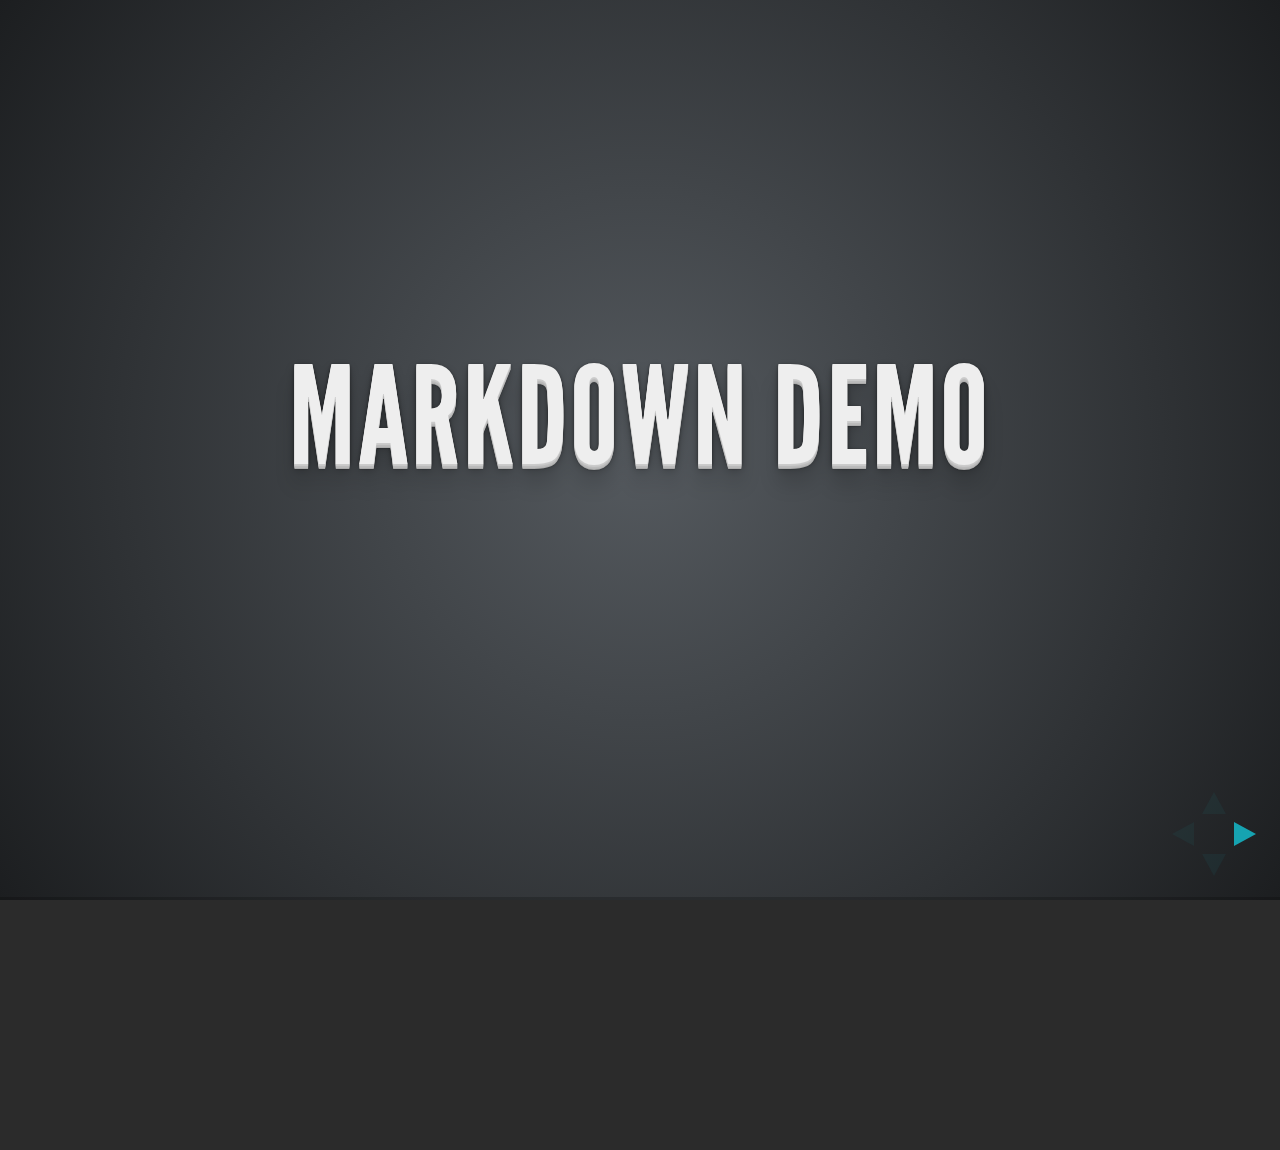
<file: lib/reveal.js/plugin/markdown/example.html>
<!doctype html>
<html lang="en">

	<head>
		<meta charset="utf-8">

		<title>reveal.js - Markdown Demo</title>

		<link rel="stylesheet" href="../../css/reveal.css">
		<link rel="stylesheet" href="../../css/theme/default.css" id="theme">
	</head>

	<body>

		<div class="reveal">

			<div class="slides">

                <!-- Use external markdown resource, separate slides by three newlines; vertical slides by two newlines -->
                <section data-markdown="example.md" data-separator="^\n\n\n" data-vertical="^\n\n"></section>

                <!-- Slides are separated by three dashes (quick 'n dirty regular expression) -->
                <section data-markdown data-separator="---">
                    <script type="text/template">
                        ## Demo 1
                        Slide 1
                        ---
                        ## Demo 1
                        Slide 2
                        ---
                        ## Demo 1
                        Slide 3
                    </script>
                </section>

                <!-- Slides are separated by newline + three dashes + newline, vertical slides identical but two dashes -->
                <section data-markdown data-separator="^\n---\n$" data-vertical="^\n--\n$">
                    <script type="text/template">
                        ## Demo 2
                        Slide 1.1

                        --

                        ## Demo 2
                        Slide 1.2

                        ---

                        ## Demo 2
                        Slide 2
                    </script>
                </section>

                <!-- No "extra" slides, since there are no separators defined (so they'll become horizontal rulers) -->
                <section data-markdown>
                    <script type="text/template">
                        A

                        ---

                        B

                        ---

                        C
                    </script>
                </section>

            </div>
		</div>

		<script src="../../lib/js/head.min.js"></script>
		<script src="../../js/reveal.js"></script>

		<script>

			Reveal.initialize({
				controls: true,
				progress: true,
				history: true,
				center: true,

				theme: Reveal.getQueryHash().theme,
				transition: Reveal.getQueryHash().transition || 'default',

				// Optional libraries used to extend on reveal.js
				dependencies: [
					{ src: '../../lib/js/classList.js', condition: function() { return !document.body.classList; } },
					{ src: 'marked.js', condition: function() { return !!document.querySelector( '[data-markdown]' ); } },
                    { src: 'markdown.js', condition: function() { return !!document.querySelector( '[data-markdown]' ); } },
					{ src: '../notes/notes.js' }
				]
			});

		</script>

	</body>
</html>
</file>
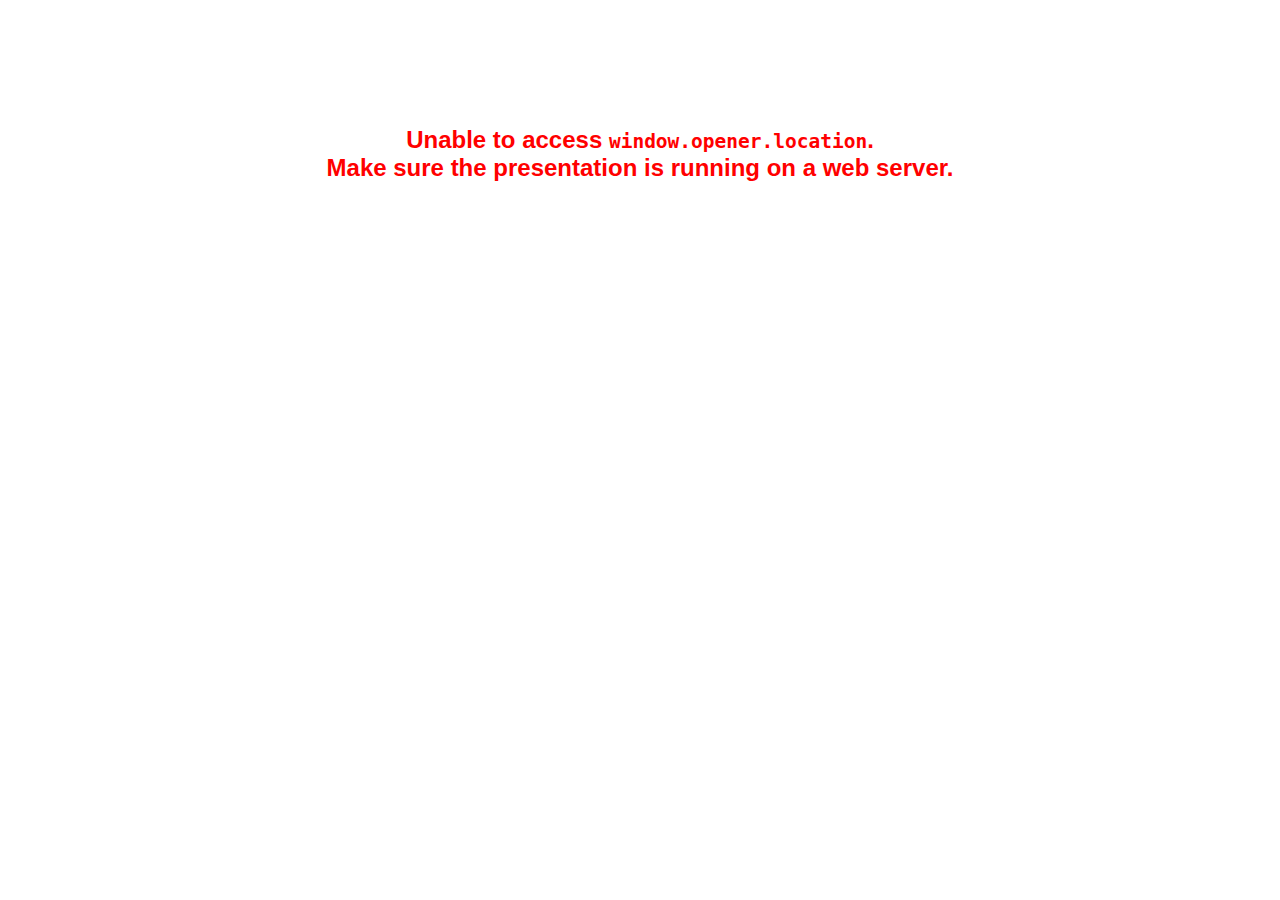
<file: lib/reveal.js/plugin/notes/notes.html>
<!doctype html>
<html lang="en">
	<head>
		<meta charset="utf-8">

		<title>reveal.js - Slide Notes</title>

		<style>
			body {
				font-family: Helvetica;
			}

			#notes {
				font-size: 24px;
				width: 640px;
				margin-top: 5px;
				clear: left;
			}

			#wrap-current-slide {
				width: 640px;
				height: 512px;
				float: left;
				overflow: hidden;
			}

			#current-slide {
				width: 1280px;
				height: 1024px;
				border: none;

				-webkit-transform-origin: 0 0;
				   -moz-transform-origin: 0 0;
					-ms-transform-origin: 0 0;
					 -o-transform-origin: 0 0;
						transform-origin: 0 0;

				-webkit-transform: scale(0.5);
				   -moz-transform: scale(0.5);
					-ms-transform: scale(0.5);
					 -o-transform: scale(0.5);
						transform: scale(0.5);
			}

			#wrap-next-slide {
				width: 448px;
				height: 358px;
				float: left;
				margin: 0 0 0 10px;
				overflow: hidden;
			}

			#next-slide {
				width: 1280px;
				height: 1024px;
				border: none;

				-webkit-transform-origin: 0 0;
				   -moz-transform-origin: 0 0;
					-ms-transform-origin: 0 0;
					 -o-transform-origin: 0 0;
						transform-origin: 0 0;

				-webkit-transform: scale(0.35);
				   -moz-transform: scale(0.35);
					-ms-transform: scale(0.35);
					 -o-transform: scale(0.35);
						transform: scale(0.35);
			}

			.slides {
				position: relative;
				margin-bottom: 10px;
				border: 1px solid black;
				border-radius: 2px;
				background: rgb(28, 30, 32);
			}

			.slides span {
				position: absolute;
				top: 3px;
				left: 3px;
				font-weight: bold;
				font-size: 14px;
				color: rgba( 255, 255, 255, 0.9 );
			}

			.error {
				font-weight: bold;
				color: red;
				font-size: 1.5em;
				text-align: center;
				margin-top: 10%;
			}

			.error code {
				font-family: monospace;
			}

			.time {
				width: 448px;
				margin: 30px 0 0 10px;
				float: left;
				text-align: center;
				opacity: 0;

				-webkit-transition: opacity 0.4s;
				   -moz-transition: opacity 0.4s;
				     -o-transition: opacity 0.4s;
				        transition: opacity 0.4s;
			}

			.elapsed,
			.clock {
				color: #333;
				font-size: 2em;
				text-align: center;
				display: inline-block;
				padding: 0.5em;
				background-color: #eee;
				border-radius: 10px;
			}

			.elapsed h2,
			.clock h2 {
				font-size: 0.8em;
				line-height: 100%;
				margin: 0;
				color: #aaa;
			}

			.elapsed .mute {
				color: #ddd;
			}

		</style>
	</head>

	<body>

		<div id="wrap-current-slide" class="slides">
			<script>document.write( '<iframe width="1280" height="1024" id="current-slide" src="'+ window.opener.location.href +'"></iframe>' );</script>
		</div>

		<div id="wrap-next-slide" class="slides">
			<script>document.write( '<iframe width="640" height="512" id="next-slide" src="'+ window.opener.location.href +'"></iframe>' );</script>
			<span>UPCOMING:</span>
		</div>

		<div class="time">
			<div class="clock">
				<h2>Time</h2>
				<span id="clock">0:00:00 AM</span>
			</div>
			<div class="elapsed">
				<h2>Elapsed</h2>
				<span id="hours">00</span><span id="minutes">:00</span><span id="seconds">:00</span>
			</div>
		</div>

		<div id="notes"></div>

		<script src="../../plugin/markdown/marked.js"></script>
		<script>

			window.addEventListener( 'load', function() {

				if( window.opener && window.opener.location && window.opener.location.href ) {

					var notes = document.getElementById( 'notes' ),
						currentSlide = document.getElementById( 'current-slide' ),
						nextSlide = document.getElementById( 'next-slide' ),
						silenced = false;

					window.addEventListener( 'message', function( event ) {
						var data = JSON.parse( event.data );

						// No need for updating the notes in case of fragment changes
						if ( data.notes !== undefined) {
							if( data.markdown ) {
								notes.innerHTML = marked( data.notes );
							}
							else {
								notes.innerHTML = data.notes;
							}
						}

						silenced = true;

						// Update the note slides
						currentSlide.contentWindow.Reveal.slide( data.indexh, data.indexv, data.indexf );
						nextSlide.contentWindow.Reveal.slide( data.nextindexh, data.nextindexv );

						silenced = false;

					}, false );

					var start = new Date(),
						timeEl = document.querySelector( '.time' ),
						clockEl = document.getElementById( 'clock' ),
						hoursEl = document.getElementById( 'hours' ),
						minutesEl = document.getElementById( 'minutes' ),
						secondsEl = document.getElementById( 'seconds' );

					setInterval( function() {

						timeEl.style.opacity = 1;

						var diff, hours, minutes, seconds,
							now = new Date();

						diff = now.getTime() - start.getTime();
						hours = Math.floor( diff / ( 1000 * 60 * 60 ) );
						minutes = Math.floor( ( diff / ( 1000 * 60 ) ) % 60 );
						seconds = Math.floor( ( diff / 1000 ) % 60 );

						clockEl.innerHTML = now.toLocaleTimeString();
						hoursEl.innerHTML = zeroPadInteger( hours );
						hoursEl.className = hours > 0 ? "" : "mute";
						minutesEl.innerHTML = ":" + zeroPadInteger( minutes );
						minutesEl.className = minutes > 0 ? "" : "mute";
						secondsEl.innerHTML = ":" + zeroPadInteger( seconds );

					}, 1000 );

					// Broadcasts the state of the notes window to synchronize
					// the main window
					function synchronizeMainWindow() {

						if( !silenced ) {
							var indices = currentSlide.contentWindow.Reveal.getIndices();
							window.opener.Reveal.slide( indices.h, indices.v, indices.f );
						}

					}

					// Navigate the main window when the notes slide changes
					currentSlide.contentWindow.Reveal.addEventListener( 'slidechanged', synchronizeMainWindow );
					currentSlide.contentWindow.Reveal.addEventListener( 'fragmentshown', synchronizeMainWindow );
					currentSlide.contentWindow.Reveal.addEventListener( 'fragmenthidden', synchronizeMainWindow );

				}
				else {

					document.body.innerHTML =  '<p class="error">Unable to access <code>window.opener.location</code>.<br>Make sure the presentation is running on a web server.</p>';

				}


			}, false );

			function zeroPadInteger( num ) {
				var str = "00" + parseInt( num );
				return str.substring( str.length - 2 );
			}

		</script>
	</body>
</html>
</file>
<file: lib/reveal.js/css/reveal.css>
@charset "UTF-8";

/*!
 * reveal.js
 * http://lab.hakim.se/reveal-js
 * MIT licensed
 *
 * Copyright (C) 2013 Hakim El Hattab, http://hakim.se
 */


/*********************************************
 * RESET STYLES
 *********************************************/

html, body, .reveal div, .reveal span, .reveal applet, .reveal object, .reveal iframe,
.reveal h1, .reveal h2, .reveal h3, .reveal h4, .reveal h5, .reveal h6, .reveal p, .reveal blockquote, .reveal pre,
.reveal a, .reveal abbr, .reveal acronym, .reveal address, .reveal big, .reveal cite, .reveal code,
.reveal del, .reveal dfn, .reveal em, .reveal img, .reveal ins, .reveal kbd, .reveal q, .reveal s, .reveal samp,
.reveal small, .reveal strike, .reveal strong, .reveal sub, .reveal sup, .reveal tt, .reveal var,
.reveal b, .reveal u, .reveal i, .reveal center,
.reveal dl, .reveal dt, .reveal dd, .reveal ol, .reveal ul, .reveal li,
.reveal fieldset, .reveal form, .reveal label, .reveal legend,
.reveal table, .reveal caption, .reveal tbody, .reveal tfoot, .reveal thead, .reveal tr, .reveal th, .reveal td,
.reveal article, .reveal aside, .reveal canvas, .reveal details, .reveal embed,
.reveal figure, .reveal figcaption, .reveal footer, .reveal header, .reveal hgroup,
.reveal menu, .reveal nav, .reveal output, .reveal ruby, .reveal section, .reveal summary,
.reveal time, .reveal mark, .reveal audio, video {
	margin: 0;
	padding: 0;
	border: 0;
	font-size: 100%;
	font: inherit;
	vertical-align: baseline;
}

.reveal article, .reveal aside, .reveal details, .reveal figcaption, .reveal figure,
.reveal footer, .reveal header, .reveal hgroup, .reveal menu, .reveal nav, .reveal section {
	display: block;
}


/*********************************************
 * GLOBAL STYLES
 *********************************************/

html,
body {
	width: 100%;
	height: 100%;
	overflow: hidden;
}

body {
	position: relative;
	line-height: 1;
}

::selection {
	background: #FF5E99;
	color: #fff;
	text-shadow: none;
}


/*********************************************
 * HEADERS
 *********************************************/

.reveal h1,
.reveal h2,
.reveal h3,
.reveal h4,
.reveal h5,
.reveal h6 {
	-webkit-hyphens: auto;
	   -moz-hyphens: auto;
	        hyphens: auto;

	word-wrap: break-word;
	line-height: 1;
}

.reveal h1 { font-size: 3.77em; }
.reveal h2 { font-size: 2.11em;	}
.reveal h3 { font-size: 1.55em;	}
.reveal h4 { font-size: 1em;	}


/*********************************************
 * VIEW FRAGMENTS
 *********************************************/

.reveal .slides section .fragment {
	opacity: 0;

	-webkit-transition: all .2s ease;
	   -moz-transition: all .2s ease;
	    -ms-transition: all .2s ease;
	     -o-transition: all .2s ease;
	        transition: all .2s ease;
}
	.reveal .slides section .fragment.visible {
		opacity: 1;
	}

.reveal .slides section .fragment.grow {
	opacity: 1;
}
	.reveal .slides section .fragment.grow.visible {
		-webkit-transform: scale( 1.3 );
		   -moz-transform: scale( 1.3 );
		    -ms-transform: scale( 1.3 );
		     -o-transform: scale( 1.3 );
		        transform: scale( 1.3 );
	}

.reveal .slides section .fragment.shrink {
	opacity: 1;
}
	.reveal .slides section .fragment.shrink.visible {
		-webkit-transform: scale( 0.7 );
		   -moz-transform: scale( 0.7 );
		    -ms-transform: scale( 0.7 );
		     -o-transform: scale( 0.7 );
		        transform: scale( 0.7 );
	}

.reveal .slides section .fragment.zoom-in {
	opacity: 0;

	-webkit-transform: scale( 0.1 );
	   -moz-transform: scale( 0.1 );
	    -ms-transform: scale( 0.1 );
	     -o-transform: scale( 0.1 );
	        transform: scale( 0.1 );
}

	.reveal .slides section .fragment.zoom-in.visible {
		opacity: 1;

		-webkit-transform: scale( 1 );
		   -moz-transform: scale( 1 );
		    -ms-transform: scale( 1 );
		     -o-transform: scale( 1 );
		        transform: scale( 1 );
	}

.reveal .slides section .fragment.roll-in {
	opacity: 0;

	-webkit-transform: rotateX( 90deg );
	   -moz-transform: rotateX( 90deg );
	    -ms-transform: rotateX( 90deg );
	     -o-transform: rotateX( 90deg );
	        transform: rotateX( 90deg );
}
	.reveal .slides section .fragment.roll-in.visible {
		opacity: 1;

		-webkit-transform: rotateX( 0 );
		   -moz-transform: rotateX( 0 );
		    -ms-transform: rotateX( 0 );
		     -o-transform: rotateX( 0 );
		        transform: rotateX( 0 );
	}

.reveal .slides section .fragment.fade-out {
	opacity: 1;
}
	.reveal .slides section .fragment.fade-out.visible {
		opacity: 0;
	}

.reveal .slides section .fragment.semi-fade-out {
	opacity: 1;
}
	.reveal .slides section .fragment.semi-fade-out.visible {
		opacity: 0.5;
	}

.reveal .slides section .fragment.highlight-red,
.reveal .slides section .fragment.highlight-green,
.reveal .slides section .fragment.highlight-blue {
	opacity: 1;
}
	.reveal .slides section .fragment.highlight-red.visible {
		color: #ff2c2d
	}
	.reveal .slides section .fragment.highlight-green.visible {
		color: #17ff2e;
	}
	.reveal .slides section .fragment.highlight-blue.visible {
		color: #1b91ff;
	}


/*********************************************
 * DEFAULT ELEMENT STYLES
 *********************************************/

/* Fixes issue in Chrome where italic fonts did not appear when printing to PDF */
.reveal:after {
  content: '';
  font-style: italic;
}

.reveal iframe {
	z-index: 1;
}

/* Ensure certain elements are never larger than the slide itself */
.reveal img,
.reveal video,
.reveal iframe {
	max-width: 95%;
	max-height: 95%;
}

/** Prevents layering issues in certain browser/transition combinations */
.reveal a {
	position: relative;
}

.reveal strong,
.reveal b {
	font-weight: bold;
}

.reveal em,
.reveal i {
	font-style: italic;
}

.reveal ol,
.reveal ul {
	display: inline-block;

	text-align: left;
	margin: 0 0 0 1em;
}

.reveal ol {
	list-style-type: decimal;
}

.reveal ul {
	list-style-type: disc;
}

.reveal ul ul {
	list-style-type: square;
}

.reveal ul ul ul {
	list-style-type: circle;
}

.reveal ul ul,
.reveal ul ol,
.reveal ol ol,
.reveal ol ul {
	display: block;
	margin-left: 40px;
}

.reveal p {
	margin-bottom: 10px;
	line-height: 1.2em;
}

.reveal q,
.reveal blockquote {
	quotes: none;
}

.reveal blockquote {
	display: block;
	position: relative;
	width: 70%;
	margin: 5px auto;
	padding: 5px;

	font-style: italic;
	background: rgba(255, 255, 255, 0.05);
	box-shadow: 0px 0px 2px rgba(0,0,0,0.2);
}
	.reveal blockquote p:first-child,
	.reveal blockquote p:last-child {
		display: inline-block;
	}

.reveal q {
	font-style: italic;
}

.reveal pre {
	display: block;
	position: relative;
	width: 90%;
	margin: 15px auto;

	text-align: left;
	font-size: 0.55em;
	font-family: monospace;
	line-height: 1.2em;

	word-wrap: break-word;

	box-shadow: 0px 0px 6px rgba(0,0,0,0.3);
}
.reveal code {
	font-family: monospace;
}
.reveal pre code {
	padding: 5px;
	overflow: auto;
	max-height: 400px;
	word-wrap: normal;
}
.reveal pre.stretch code {
	height: 100%;
	max-height: 100%;

	-webkit-box-sizing: border-box;
	   -moz-box-sizing: border-box;
	        box-sizing: border-box;
}

.reveal table th,
.reveal table td {
	text-align: left;
	padding-right: .3em;
}

.reveal table th {
	text-shadow: rgb(255,255,255) 1px 1px 2px;
}

.reveal sup {
	vertical-align: super;
}
.reveal sub {
	vertical-align: sub;
}

.reveal small {
	display: inline-block;
	font-size: 0.6em;
	line-height: 1.2em;
	vertical-align: top;
}

.reveal small * {
	vertical-align: top;
}

.reveal .stretch {
	max-width: none;
	max-height: none;
}


/*********************************************
 * CONTROLS
 *********************************************/

.reveal .controls {
	display: none;
	position: fixed;
	width: 110px;
	height: 110px;
	z-index: 30;
	right: 10px;
	bottom: 10px;
}

.reveal .controls div {
	position: absolute;
	opacity: 0.05;
	width: 0;
	height: 0;
	border: 12px solid transparent;

	-moz-transform: scale(.9999);

	-webkit-transition: all 0.2s ease;
	   -moz-transition: all 0.2s ease;
	    -ms-transition: all 0.2s ease;
	     -o-transition: all 0.2s ease;
	        transition: all 0.2s ease;
}

.reveal .controls div.enabled {
	opacity: 0.7;
	cursor: pointer;
}

.reveal .controls div.enabled:active {
	margin-top: 1px;
}

	.reveal .controls div.navigate-left {
		top: 42px;

		border-right-width: 22px;
		border-right-color: #eee;
	}
		.reveal .controls div.navigate-left.fragmented {
			opacity: 0.3;
		}

	.reveal .controls div.navigate-right {
		left: 74px;
		top: 42px;

		border-left-width: 22px;
		border-left-color: #eee;
	}
		.reveal .controls div.navigate-right.fragmented {
			opacity: 0.3;
		}

	.reveal .controls div.navigate-up {
		left: 42px;

		border-bottom-width: 22px;
		border-bottom-color: #eee;
	}
		.reveal .controls div.navigate-up.fragmented {
			opacity: 0.3;
		}

	.reveal .controls div.navigate-down {
		left: 42px;
		top: 74px;

		border-top-width: 22px;
		border-top-color: #eee;
	}
		.reveal .controls div.navigate-down.fragmented {
			opacity: 0.3;
		}


/*********************************************
 * PROGRESS BAR
 *********************************************/

.reveal .progress {
	position: fixed;
	display: none;
	height: 3px;
	width: 100%;
	bottom: 0;
	left: 0;
	z-index: 10;
}
	.reveal .progress:after {
		content: '';
		display: 'block';
		position: absolute;
		height: 20px;
		width: 100%;
		top: -20px;
	}
	.reveal .progress span {
		display: block;
		height: 100%;
		width: 0px;

		-webkit-transition: width 800ms cubic-bezier(0.260, 0.860, 0.440, 0.985);
		   -moz-transition: width 800ms cubic-bezier(0.260, 0.860, 0.440, 0.985);
		    -ms-transition: width 800ms cubic-bezier(0.260, 0.860, 0.440, 0.985);
		     -o-transition: width 800ms cubic-bezier(0.260, 0.860, 0.440, 0.985);
		        transition: width 800ms cubic-bezier(0.260, 0.860, 0.440, 0.985);
	}


/*********************************************
 * SLIDES
 *********************************************/

.reveal {
	position: relative;
	width: 100%;
	height: 100%;

	-ms-touch-action: none;
}

.reveal .slides {
	position: absolute;
	width: 100%;
	height: 100%;
	left: 50%;
	top: 50%;

	overflow: visible;
	z-index: 1;
	text-align: center;

	-webkit-transition: -webkit-perspective .4s ease;
	   -moz-transition: -moz-perspective .4s ease;
	    -ms-transition: -ms-perspective .4s ease;
	     -o-transition: -o-perspective .4s ease;
	        transition: perspective .4s ease;

	-webkit-perspective: 600px;
	   -moz-perspective: 600px;
	    -ms-perspective: 600px;
	        perspective: 600px;

	-webkit-perspective-origin: 0px -100px;
	   -moz-perspective-origin: 0px -100px;
	    -ms-perspective-origin: 0px -100px;
	        perspective-origin: 0px -100px;
}

.reveal .slides>section,
.reveal .slides>section>section {
	display: none;
	position: absolute;
	width: 100%;
	padding: 20px 0px;

	z-index: 10;
	line-height: 1.2em;
	font-weight: normal;

	-webkit-transform-style: preserve-3d;
	   -moz-transform-style: preserve-3d;
	    -ms-transform-style: preserve-3d;
	        transform-style: preserve-3d;

	-webkit-transition: -webkit-transform-origin 800ms cubic-bezier(0.260, 0.860, 0.440, 0.985),
						-webkit-transform 800ms cubic-bezier(0.260, 0.860, 0.440, 0.985),
						visibility 800ms cubic-bezier(0.260, 0.860, 0.440, 0.985),
						opacity 800ms cubic-bezier(0.260, 0.860, 0.440, 0.985);
	   -moz-transition: -moz-transform-origin 800ms cubic-bezier(0.260, 0.860, 0.440, 0.985),
						-moz-transform 800ms cubic-bezier(0.260, 0.860, 0.440, 0.985),
						visibility 800ms cubic-bezier(0.260, 0.860, 0.440, 0.985),
						opacity 800ms cubic-bezier(0.260, 0.860, 0.440, 0.985);
	    -ms-transition: -ms-transform-origin 800ms cubic-bezier(0.260, 0.860, 0.440, 0.985),
						-ms-transform 800ms cubic-bezier(0.260, 0.860, 0.440, 0.985),
						visibility 800ms cubic-bezier(0.260, 0.860, 0.440, 0.985),
						opacity 800ms cubic-bezier(0.260, 0.860, 0.440, 0.985);
	     -o-transition: -o-transform-origin 800ms cubic-bezier(0.260, 0.860, 0.440, 0.985),
						-o-transform 800ms cubic-bezier(0.260, 0.860, 0.440, 0.985),
						visibility 800ms cubic-bezier(0.260, 0.860, 0.440, 0.985),
						opacity 800ms cubic-bezier(0.260, 0.860, 0.440, 0.985);
	        transition: transform-origin 800ms cubic-bezier(0.260, 0.860, 0.440, 0.985),
						transform 800ms cubic-bezier(0.260, 0.860, 0.440, 0.985),
						visibility 800ms cubic-bezier(0.260, 0.860, 0.440, 0.985),
						opacity 800ms cubic-bezier(0.260, 0.860, 0.440, 0.985);
}

/* Global transition speed settings */
.reveal[data-transition-speed="fast"] .slides section {
	-webkit-transition-duration: 400ms;
	   -moz-transition-duration: 400ms;
	    -ms-transition-duration: 400ms;
	        transition-duration: 400ms;
}
.reveal[data-transition-speed="slow"] .slides section {
	-webkit-transition-duration: 1200ms;
	   -moz-transition-duration: 1200ms;
	    -ms-transition-duration: 1200ms;
	        transition-duration: 1200ms;
}

/* Slide-specific transition speed overrides */
.reveal .slides section[data-transition-speed="fast"] {
	-webkit-transition-duration: 400ms;
	   -moz-transition-duration: 400ms;
	    -ms-transition-duration: 400ms;
	        transition-duration: 400ms;
}
.reveal .slides section[data-transition-speed="slow"] {
	-webkit-transition-duration: 1200ms;
	   -moz-transition-duration: 1200ms;
	    -ms-transition-duration: 1200ms;
	        transition-duration: 1200ms;
}

.reveal .slides>section {
	left: -50%;
	top: -50%;
}

.reveal .slides>section.stack {
	padding-top: 0;
	padding-bottom: 0;
}

.reveal .slides>section.present,
.reveal .slides>section>section.present {
	display: block;
	z-index: 11;
	opacity: 1;
}

.reveal.center,
.reveal.center .slides,
.reveal.center .slides section {
	min-height: auto !important;
}

/* Don't allow interaction with invisible slides */
.reveal .slides>section.future,
.reveal .slides>section>section.future,
.reveal .slides>section.past,
.reveal .slides>section>section.past {
	pointer-events: none;
}

.reveal.overview .slides>section,
.reveal.overview .slides>section>section {
	pointer-events: auto;
}



/*********************************************
 * DEFAULT TRANSITION
 *********************************************/

.reveal .slides>section[data-transition=default].past,
.reveal .slides>section.past {
	display: block;
	opacity: 0;

	-webkit-transform: translate3d(-100%, 0, 0) rotateY(-90deg) translate3d(-100%, 0, 0);
	   -moz-transform: translate3d(-100%, 0, 0) rotateY(-90deg) translate3d(-100%, 0, 0);
	    -ms-transform: translate3d(-100%, 0, 0) rotateY(-90deg) translate3d(-100%, 0, 0);
	        transform: translate3d(-100%, 0, 0) rotateY(-90deg) translate3d(-100%, 0, 0);
}
.reveal .slides>section[data-transition=default].future,
.reveal .slides>section.future {
	display: block;
	opacity: 0;

	-webkit-transform: translate3d(100%, 0, 0) rotateY(90deg) translate3d(100%, 0, 0);
	   -moz-transform: translate3d(100%, 0, 0) rotateY(90deg) translate3d(100%, 0, 0);
	    -ms-transform: translate3d(100%, 0, 0) rotateY(90deg) translate3d(100%, 0, 0);
	        transform: translate3d(100%, 0, 0) rotateY(90deg) translate3d(100%, 0, 0);
}

.reveal .slides>section>section[data-transition=default].past,
.reveal .slides>section>section.past {
	display: block;
	opacity: 0;

	-webkit-transform: translate3d(0, -300px, 0) rotateX(70deg) translate3d(0, -300px, 0);
	   -moz-transform: translate3d(0, -300px, 0) rotateX(70deg) translate3d(0, -300px, 0);
	    -ms-transform: translate3d(0, -300px, 0) rotateX(70deg) translate3d(0, -300px, 0);
	        transform: translate3d(0, -300px, 0) rotateX(70deg) translate3d(0, -300px, 0);
}
.reveal .slides>section>section[data-transition=default].future,
.reveal .slides>section>section.future {
	display: block;
	opacity: 0;

	-webkit-transform: translate3d(0, 300px, 0) rotateX(-70deg) translate3d(0, 300px, 0);
	   -moz-transform: translate3d(0, 300px, 0) rotateX(-70deg) translate3d(0, 300px, 0);
	    -ms-transform: translate3d(0, 300px, 0) rotateX(-70deg) translate3d(0, 300px, 0);
	        transform: translate3d(0, 300px, 0) rotateX(-70deg) translate3d(0, 300px, 0);
}


/*********************************************
 * CONCAVE TRANSITION
 *********************************************/

.reveal .slides>section[data-transition=concave].past,
.reveal.concave  .slides>section.past {
	-webkit-transform: translate3d(-100%, 0, 0) rotateY(90deg) translate3d(-100%, 0, 0);
	   -moz-transform: translate3d(-100%, 0, 0) rotateY(90deg) translate3d(-100%, 0, 0);
	    -ms-transform: translate3d(-100%, 0, 0) rotateY(90deg) translate3d(-100%, 0, 0);
	        transform: translate3d(-100%, 0, 0) rotateY(90deg) translate3d(-100%, 0, 0);
}
.reveal .slides>section[data-transition=concave].future,
.reveal.concave .slides>section.future {
	-webkit-transform: translate3d(100%, 0, 0) rotateY(-90deg) translate3d(100%, 0, 0);
	   -moz-transform: translate3d(100%, 0, 0) rotateY(-90deg) translate3d(100%, 0, 0);
	    -ms-transform: translate3d(100%, 0, 0) rotateY(-90deg) translate3d(100%, 0, 0);
	        transform: translate3d(100%, 0, 0) rotateY(-90deg) translate3d(100%, 0, 0);
}

.reveal .slides>section>section[data-transition=concave].past,
.reveal.concave .slides>section>section.past {
	-webkit-transform: translate3d(0, -80%, 0) rotateX(-70deg) translate3d(0, -80%, 0);
	   -moz-transform: translate3d(0, -80%, 0) rotateX(-70deg) translate3d(0, -80%, 0);
	    -ms-transform: translate3d(0, -80%, 0) rotateX(-70deg) translate3d(0, -80%, 0);
	        transform: translate3d(0, -80%, 0) rotateX(-70deg) translate3d(0, -80%, 0);
}
.reveal .slides>section>section[data-transition=concave].future,
.reveal.concave .slides>section>section.future {
	-webkit-transform: translate3d(0, 80%, 0) rotateX(70deg) translate3d(0, 80%, 0);
	   -moz-transform: translate3d(0, 80%, 0) rotateX(70deg) translate3d(0, 80%, 0);
	    -ms-transform: translate3d(0, 80%, 0) rotateX(70deg) translate3d(0, 80%, 0);
	        transform: translate3d(0, 80%, 0) rotateX(70deg) translate3d(0, 80%, 0);
}


/*********************************************
 * ZOOM TRANSITION
 *********************************************/

.reveal .slides>section[data-transition=zoom].past,
.reveal.zoom .slides>section.past {
	opacity: 0;
	visibility: hidden;

	-webkit-transform: scale(16);
	   -moz-transform: scale(16);
	    -ms-transform: scale(16);
	     -o-transform: scale(16);
	        transform: scale(16);
}
.reveal .slides>section[data-transition=zoom].future,
.reveal.zoom .slides>section.future {
	opacity: 0;
	visibility: hidden;

	-webkit-transform: scale(0.2);
	   -moz-transform: scale(0.2);
	    -ms-transform: scale(0.2);
	     -o-transform: scale(0.2);
	        transform: scale(0.2);
}

.reveal .slides>section>section[data-transition=zoom].past,
.reveal.zoom .slides>section>section.past {
	-webkit-transform: translate(0, -150%);
	   -moz-transform: translate(0, -150%);
	    -ms-transform: translate(0, -150%);
	     -o-transform: translate(0, -150%);
	        transform: translate(0, -150%);
}
.reveal .slides>section>section[data-transition=zoom].future,
.reveal.zoom .slides>section>section.future {
	-webkit-transform: translate(0, 150%);
	   -moz-transform: translate(0, 150%);
	    -ms-transform: translate(0, 150%);
	     -o-transform: translate(0, 150%);
	        transform: translate(0, 150%);
}


/*********************************************
 * LINEAR TRANSITION
 *********************************************/

.reveal.linear section {
	-webkit-backface-visibility: hidden;
	   -moz-backface-visibility: hidden;
	    -ms-backface-visibility: hidden;
	        backface-visibility: hidden;
}

.reveal .slides>section[data-transition=linear].past,
.reveal.linear .slides>section.past {
	-webkit-transform: translate(-150%, 0);
	   -moz-transform: translate(-150%, 0);
	    -ms-transform: translate(-150%, 0);
	     -o-transform: translate(-150%, 0);
	        transform: translate(-150%, 0);
}
.reveal .slides>section[data-transition=linear].future,
.reveal.linear .slides>section.future {
	-webkit-transform: translate(150%, 0);
	   -moz-transform: translate(150%, 0);
	    -ms-transform: translate(150%, 0);
	     -o-transform: translate(150%, 0);
	        transform: translate(150%, 0);
}

.reveal .slides>section>section[data-transition=linear].past,
.reveal.linear .slides>section>section.past {
	-webkit-transform: translate(0, -150%);
	   -moz-transform: translate(0, -150%);
	    -ms-transform: translate(0, -150%);
	     -o-transform: translate(0, -150%);
	        transform: translate(0, -150%);
}
.reveal .slides>section>section[data-transition=linear].future,
.reveal.linear .slides>section>section.future {
	-webkit-transform: translate(0, 150%);
	   -moz-transform: translate(0, 150%);
	    -ms-transform: translate(0, 150%);
	     -o-transform: translate(0, 150%);
	        transform: translate(0, 150%);
}


/*********************************************
 * CUBE TRANSITION
 *********************************************/

.reveal.cube .slides {
	-webkit-perspective: 1300px;
	   -moz-perspective: 1300px;
	    -ms-perspective: 1300px;
	        perspective: 1300px;
}

.reveal.cube .slides section {
	padding: 30px;
	min-height: 700px;

	-webkit-backface-visibility: hidden;
	   -moz-backface-visibility: hidden;
	    -ms-backface-visibility: hidden;
	        backface-visibility: hidden;

	-webkit-box-sizing: border-box;
	   -moz-box-sizing: border-box;
	        box-sizing: border-box;
}
	.reveal.center.cube .slides section {
		min-height: auto;
	}
	.reveal.cube .slides section:not(.stack):before {
		content: '';
		position: absolute;
		display: block;
		width: 100%;
		height: 100%;
		left: 0;
		top: 0;
		background: rgba(0,0,0,0.1);
		border-radius: 4px;

		-webkit-transform: translateZ( -20px );
		   -moz-transform: translateZ( -20px );
		    -ms-transform: translateZ( -20px );
		     -o-transform: translateZ( -20px );
		        transform: translateZ( -20px );
	}
	.reveal.cube .slides section:not(.stack):after {
		content: '';
		position: absolute;
		display: block;
		width: 90%;
		height: 30px;
		left: 5%;
		bottom: 0;
		background: none;
		z-index: 1;

		border-radius: 4px;
		box-shadow: 0px 95px 25px rgba(0,0,0,0.2);

		-webkit-transform: translateZ(-90px) rotateX( 65deg );
		   -moz-transform: translateZ(-90px) rotateX( 65deg );
		    -ms-transform: translateZ(-90px) rotateX( 65deg );
		     -o-transform: translateZ(-90px) rotateX( 65deg );
		        transform: translateZ(-90px) rotateX( 65deg );
	}

.reveal.cube .slides>section.stack {
	padding: 0;
	background: none;
}

.reveal.cube .slides>section.past {
	-webkit-transform-origin: 100% 0%;
	   -moz-transform-origin: 100% 0%;
	    -ms-transform-origin: 100% 0%;
	        transform-origin: 100% 0%;

	-webkit-transform: translate3d(-100%, 0, 0) rotateY(-90deg);
	   -moz-transform: translate3d(-100%, 0, 0) rotateY(-90deg);
	    -ms-transform: translate3d(-100%, 0, 0) rotateY(-90deg);
	        transform: translate3d(-100%, 0, 0) rotateY(-90deg);
}

.reveal.cube .slides>section.future {
	-webkit-transform-origin: 0% 0%;
	   -moz-transform-origin: 0% 0%;
	    -ms-transform-origin: 0% 0%;
	        transform-origin: 0% 0%;

	-webkit-transform: translate3d(100%, 0, 0) rotateY(90deg);
	   -moz-transform: translate3d(100%, 0, 0) rotateY(90deg);
	    -ms-transform: translate3d(100%, 0, 0) rotateY(90deg);
	        transform: translate3d(100%, 0, 0) rotateY(90deg);
}

.reveal.cube .slides>section>section.past {
	-webkit-transform-origin: 0% 100%;
	   -moz-transform-origin: 0% 100%;
	    -ms-transform-origin: 0% 100%;
	        transform-origin: 0% 100%;

	-webkit-transform: translate3d(0, -100%, 0) rotateX(90deg);
	   -moz-transform: translate3d(0, -100%, 0) rotateX(90deg);
	    -ms-transform: translate3d(0, -100%, 0) rotateX(90deg);
	        transform: translate3d(0, -100%, 0) rotateX(90deg);
}

.reveal.cube .slides>section>section.future {
	-webkit-transform-origin: 0% 0%;
	   -moz-transform-origin: 0% 0%;
	    -ms-transform-origin: 0% 0%;
	        transform-origin: 0% 0%;

	-webkit-transform: translate3d(0, 100%, 0) rotateX(-90deg);
	   -moz-transform: translate3d(0, 100%, 0) rotateX(-90deg);
	    -ms-transform: translate3d(0, 100%, 0) rotateX(-90deg);
	        transform: translate3d(0, 100%, 0) rotateX(-90deg);
}


/*********************************************
 * PAGE TRANSITION
 *********************************************/

.reveal.page .slides {
	-webkit-perspective-origin: 0% 50%;
	   -moz-perspective-origin: 0% 50%;
	    -ms-perspective-origin: 0% 50%;
	        perspective-origin: 0% 50%;

	-webkit-perspective: 3000px;
	   -moz-perspective: 3000px;
	    -ms-perspective: 3000px;
	        perspective: 3000px;
}

.reveal.page .slides section {
	padding: 30px;
	min-height: 700px;

	-webkit-box-sizing: border-box;
	   -moz-box-sizing: border-box;
	        box-sizing: border-box;
}
	.reveal.page .slides section.past {
		z-index: 12;
	}
	.reveal.page .slides section:not(.stack):before {
		content: '';
		position: absolute;
		display: block;
		width: 100%;
		height: 100%;
		left: 0;
		top: 0;
		background: rgba(0,0,0,0.1);

		-webkit-transform: translateZ( -20px );
		   -moz-transform: translateZ( -20px );
		    -ms-transform: translateZ( -20px );
		     -o-transform: translateZ( -20px );
		        transform: translateZ( -20px );
	}
	.reveal.page .slides section:not(.stack):after {
		content: '';
		position: absolute;
		display: block;
		width: 90%;
		height: 30px;
		left: 5%;
		bottom: 0;
		background: none;
		z-index: 1;

		border-radius: 4px;
		box-shadow: 0px 95px 25px rgba(0,0,0,0.2);

		-webkit-transform: translateZ(-90px) rotateX( 65deg );
	}

.reveal.page .slides>section.stack {
	padding: 0;
	background: none;
}

.reveal.page .slides>section.past {
	-webkit-transform-origin: 0% 0%;
	   -moz-transform-origin: 0% 0%;
	    -ms-transform-origin: 0% 0%;
	        transform-origin: 0% 0%;

	-webkit-transform: translate3d(-40%, 0, 0) rotateY(-80deg);
	   -moz-transform: translate3d(-40%, 0, 0) rotateY(-80deg);
	    -ms-transform: translate3d(-40%, 0, 0) rotateY(-80deg);
	        transform: translate3d(-40%, 0, 0) rotateY(-80deg);
}

.reveal.page .slides>section.future {
	-webkit-transform-origin: 100% 0%;
	   -moz-transform-origin: 100% 0%;
	    -ms-transform-origin: 100% 0%;
	        transform-origin: 100% 0%;

	-webkit-transform: translate3d(0, 0, 0);
	   -moz-transform: translate3d(0, 0, 0);
	    -ms-transform: translate3d(0, 0, 0);
	        transform: translate3d(0, 0, 0);
}

.reveal.page .slides>section>section.past {
	-webkit-transform-origin: 0% 0%;
	   -moz-transform-origin: 0% 0%;
	    -ms-transform-origin: 0% 0%;
	        transform-origin: 0% 0%;

	-webkit-transform: translate3d(0, -40%, 0) rotateX(80deg);
	   -moz-transform: translate3d(0, -40%, 0) rotateX(80deg);
	    -ms-transform: translate3d(0, -40%, 0) rotateX(80deg);
	        transform: translate3d(0, -40%, 0) rotateX(80deg);
}

.reveal.page .slides>section>section.future {
	-webkit-transform-origin: 0% 100%;
	   -moz-transform-origin: 0% 100%;
	    -ms-transform-origin: 0% 100%;
	        transform-origin: 0% 100%;

	-webkit-transform: translate3d(0, 0, 0);
	   -moz-transform: translate3d(0, 0, 0);
	    -ms-transform: translate3d(0, 0, 0);
	        transform: translate3d(0, 0, 0);
}


/*********************************************
 * FADE TRANSITION
 *********************************************/

.reveal .slides section[data-transition=fade],
.reveal.fade .slides section,
.reveal.fade .slides>section>section {
    -webkit-transform: none;
	   -moz-transform: none;
	    -ms-transform: none;
	     -o-transform: none;
	        transform: none;

	-webkit-transition: opacity 0.5s;
	   -moz-transition: opacity 0.5s;
	    -ms-transition: opacity 0.5s;
	     -o-transition: opacity 0.5s;
	        transition: opacity 0.5s;
}


.reveal.fade.overview .slides section,
.reveal.fade.overview .slides>section>section,
.reveal.fade.exit-overview .slides section,
.reveal.fade.exit-overview .slides>section>section {
	-webkit-transition: none;
	   -moz-transition: none;
	    -ms-transition: none;
	     -o-transition: none;
	        transition: none;
}


/*********************************************
 * NO TRANSITION
 *********************************************/

.reveal .slides section[data-transition=none],
.reveal.none .slides section {
	-webkit-transform: none;
	   -moz-transform: none;
	    -ms-transform: none;
	     -o-transform: none;
	        transform: none;

	-webkit-transition: none;
	   -moz-transition: none;
	    -ms-transition: none;
	     -o-transition: none;
	        transition: none;
}


/*********************************************
 * OVERVIEW
 *********************************************/

.reveal.overview .slides {
	-webkit-perspective-origin: 0% 0%;
	   -moz-perspective-origin: 0% 0%;
	    -ms-perspective-origin: 0% 0%;
	        perspective-origin: 0% 0%;

	-webkit-perspective: 700px;
	   -moz-perspective: 700px;
	    -ms-perspective: 700px;
	        perspective: 700px;
}

.reveal.overview .slides section {
	height: 600px;
	top: -300px !important;
	overflow: hidden;
	opacity: 1 !important;
	visibility: visible !important;
	cursor: pointer;
	background: rgba(0,0,0,0.1);
}
.reveal.overview .slides section .fragment {
	opacity: 1;
}
.reveal.overview .slides section:after,
.reveal.overview .slides section:before {
	display: none !important;
}
.reveal.overview .slides section>section {
	opacity: 1;
	cursor: pointer;
}
	.reveal.overview .slides section:hover {
		background: rgba(0,0,0,0.3);
	}
	.reveal.overview .slides section.present {
		background: rgba(0,0,0,0.3);
	}
.reveal.overview .slides>section.stack {
	padding: 0;
	top: 0 !important;
	background: none;
	overflow: visible;
}


/*********************************************
 * PAUSED MODE
 *********************************************/

.reveal .pause-overlay {
	position: absolute;
	top: 0;
	left: 0;
	width: 100%;
	height: 100%;
	background: black;
	visibility: hidden;
	opacity: 0;
	z-index: 100;

	-webkit-transition: all 1s ease;
	   -moz-transition: all 1s ease;
	    -ms-transition: all 1s ease;
	     -o-transition: all 1s ease;
	        transition: all 1s ease;
}
.reveal.paused .pause-overlay {
	visibility: visible;
	opacity: 1;
}


/*********************************************
 * FALLBACK
 *********************************************/

.no-transforms {
	overflow-y: auto;
}

.no-transforms .reveal .slides {
	position: relative;
	width: 80%;
	height: auto !important;
	top: 0;
	left: 50%;
	margin: 0;
	text-align: center;
}

.no-transforms .reveal .controls,
.no-transforms .reveal .progress {
	display: none !important;
}

.no-transforms .reveal .slides section {
	display: block !important;
	opacity: 1 !important;
	position: relative !important;
	height: auto;
	min-height: auto;
	top: 0;
	left: -50%;
	margin: 70px 0;

	-webkit-transform: none;
	   -moz-transform: none;
	    -ms-transform: none;
	     -o-transform: none;
	        transform: none;
}

.no-transforms .reveal .slides section section {
	left: 0;
}

.reveal .no-transition,
.reveal .no-transition * {
	-webkit-transition: none !important;
	   -moz-transition: none !important;
	    -ms-transition: none !important;
	     -o-transition: none !important;
	        transition: none !important;
}


/*********************************************
 * BACKGROUND STATES [DEPRECATED]
 *********************************************/

.reveal .state-background {
	position: absolute;
	width: 100%;
	height: 100%;
	background: rgba( 0, 0, 0, 0 );

	-webkit-transition: background 800ms ease;
	   -moz-transition: background 800ms ease;
	    -ms-transition: background 800ms ease;
	     -o-transition: background 800ms ease;
	        transition: background 800ms ease;
}
.alert .reveal .state-background {
	background: rgba( 200, 50, 30, 0.6 );
}
.soothe .reveal .state-background {
	background: rgba( 50, 200, 90, 0.4 );
}
.blackout .reveal .state-background {
	background: rgba( 0, 0, 0, 0.6 );
}
.whiteout .reveal .state-background {
	background: rgba( 255, 255, 255, 0.6 );
}
.cobalt .reveal .state-background {
	background: rgba( 22, 152, 213, 0.6 );
}
.mint .reveal .state-background {
	background: rgba( 22, 213, 75, 0.6 );
}
.submerge .reveal .state-background {
	background: rgba( 12, 25, 77, 0.6);
}
.lila .reveal .state-background {
	background: rgba( 180, 50, 140, 0.6 );
}
.sunset .reveal .state-background {
	background: rgba( 255, 122, 0, 0.6 );
}


/*********************************************
 * PER-SLIDE BACKGROUNDS
 *********************************************/

.reveal>.backgrounds {
	position: absolute;
	width: 100%;
	height: 100%;
}
	.reveal .slide-background {
		position: absolute;
		width: 100%;
		height: 100%;
		opacity: 0;
		visibility: hidden;

		background-color: rgba( 0, 0, 0, 0 );
		background-position: 50% 50%;
		background-repeat: no-repeat;
		background-size: cover;

		-webkit-transition: all 600ms cubic-bezier(0.260, 0.860, 0.440, 0.985);
		   -moz-transition: all 600ms cubic-bezier(0.260, 0.860, 0.440, 0.985);
		    -ms-transition: all 600ms cubic-bezier(0.260, 0.860, 0.440, 0.985);
		     -o-transition: all 600ms cubic-bezier(0.260, 0.860, 0.440, 0.985);
		        transition: all 600ms cubic-bezier(0.260, 0.860, 0.440, 0.985);
	}
	.reveal .slide-background.present {
		opacity: 1;
		visibility: visible;
	}

	.print-pdf .reveal .slide-background {
		opacity: 1 !important;
		visibility: visible !important;
	}

/* Immediate transition style */
.reveal[data-background-transition=none]>.backgrounds .slide-background,
.reveal>.backgrounds .slide-background[data-background-transition=none] {
	-webkit-transition: none;
	   -moz-transition: none;
	    -ms-transition: none;
	     -o-transition: none;
	        transition: none;
}

/* Linear sliding transition style */
.reveal[data-background-transition=slide]>.backgrounds .slide-background,
.reveal>.backgrounds .slide-background[data-background-transition=slide] {
	opacity: 1;

	-webkit-backface-visibility: hidden;
	   -moz-backface-visibility: hidden;
	    -ms-backface-visibility: hidden;
	        backface-visibility: hidden;

	-webkit-transition-duration: 800ms;
	   -moz-transition-duration: 800ms;
	    -ms-transition-duration: 800ms;
	     -o-transition-duration: 800ms;
	        transition-duration: 800ms;
}
	.reveal[data-background-transition=slide]>.backgrounds .slide-background.past,
	.reveal>.backgrounds .slide-background.past[data-background-transition=slide] {
		-webkit-transform: translate(-100%, 0);
		   -moz-transform: translate(-100%, 0);
		    -ms-transform: translate(-100%, 0);
		     -o-transform: translate(-100%, 0);
		        transform: translate(-100%, 0);
	}
	.reveal[data-background-transition=slide]>.backgrounds .slide-background.future,
	.reveal>.backgrounds .slide-background.future[data-background-transition=slide] {
		-webkit-transform: translate(100%, 0);
		   -moz-transform: translate(100%, 0);
		    -ms-transform: translate(100%, 0);
		     -o-transform: translate(100%, 0);
		        transform: translate(100%, 0);
	}

	.reveal[data-background-transition=slide]>.backgrounds .slide-background>.slide-background.past,
	.reveal>.backgrounds .slide-background>.slide-background.past[data-background-transition=slide] {
		-webkit-transform: translate(0, -100%);
		   -moz-transform: translate(0, -100%);
		    -ms-transform: translate(0, -100%);
		     -o-transform: translate(0, -100%);
		        transform: translate(0, -100%);
	}
	.reveal[data-background-transition=slide]>.backgrounds .slide-background>.slide-background.future,
	.reveal>.backgrounds .slide-background>.slide-background.future[data-background-transition=slide] {
		-webkit-transform: translate(0, 100%);
		   -moz-transform: translate(0, 100%);
		    -ms-transform: translate(0, 100%);
		     -o-transform: translate(0, 100%);
		        transform: translate(0, 100%);
	}


/* Global transition speed settings */
.reveal[data-transition-speed="fast"]>.backgrounds .slide-background {
	-webkit-transition-duration: 400ms;
	   -moz-transition-duration: 400ms;
	    -ms-transition-duration: 400ms;
	        transition-duration: 400ms;
}
.reveal[data-transition-speed="slow"]>.backgrounds .slide-background {
	-webkit-transition-duration: 1200ms;
	   -moz-transition-duration: 1200ms;
	    -ms-transition-duration: 1200ms;
	        transition-duration: 1200ms;
}


/*********************************************
 * RTL SUPPORT
 *********************************************/

.reveal.rtl .slides,
.reveal.rtl .slides h1,
.reveal.rtl .slides h2,
.reveal.rtl .slides h3,
.reveal.rtl .slides h4,
.reveal.rtl .slides h5,
.reveal.rtl .slides h6 {
	direction: rtl;
	font-family: sans-serif;
}

.reveal.rtl pre,
.reveal.rtl code {
	direction: ltr;
}

.reveal.rtl ol,
.reveal.rtl ul {
	text-align: right;
}

.reveal.rtl .progress span {
	float: right
}


/*********************************************
 * LINK PREVIEW OVERLAY
 *********************************************/

 .reveal .preview-link-overlay {
 	position: absolute;
 	top: 0;
 	left: 0;
 	width: 100%;
 	height: 100%;
 	z-index: 1000;
 	background: rgba( 0, 0, 0, 0.9 );
 	opacity: 0;
 	visibility: hidden;

 	-webkit-transition: all 0.3s ease;
 	   -moz-transition: all 0.3s ease;
 	    -ms-transition: all 0.3s ease;
 	        transition: all 0.3s ease;
 }
 	.reveal .preview-link-overlay.visible {
 		opacity: 1;
 		visibility: visible;
 	}

 	.reveal .preview-link-overlay .spinner {
 		position: absolute;
 		display: block;
 		top: 50%;
 		left: 50%;
 		width: 32px;
 		height: 32px;
 		margin: -16px 0 0 -16px;
 		z-index: 10;
 		background-image: url([data-uri]%2F%2F%2F6%2Bvr8nJybW1tcDAwOjo6Nvb26ioqKOjo7Ozs%2FLy8vz8%2FAAAAAAAAAAAACH%2FC05FVFNDQVBFMi4wAwEAAAAh%2FhpDcmVhdGVkIHdpdGggYWpheGxvYWQuaW5mbwAh%[base64]%2FV%2FnmOM82XiHRLYKhKP1oZmADdEAAAh%2BQQJCgAAACwAAAAAIAAgAAAE6hDISWlZpOrNp1lGNRSdRpDUolIGw5RUYhhHukqFu8DsrEyqnWThGvAmhVlteBvojpTDDBUEIFwMFBRAmBkSgOrBFZogCASwBDEY%2FCZSg7GSE0gSCjQBMVG023xWBhklAnoEdhQEfyNqMIcKjhRsjEdnezB%2BA4k8gTwJhFuiW4dokXiloUepBAp5qaKpp6%2BHo7aWW54wl7obvEe0kRuoplCGepwSx2jJvqHEmGt6whJpGpfJCHmOoNHKaHx61WiSR92E4lbFoq%2BB6QDtuetcaBPnW6%2BO7wDHpIiK9SaVK5GgV543tzjgGcghAgAh%[base64]%2B%2BG%2Bw48edZPK%2BM6hLJpQg484enXIdQFSS1u6UhksENEQAAIfkECQoAAAAsAAAAACAAIAAABOcQyEmpGKLqzWcZRVUQnZYg1aBSh2GUVEIQ2aQOE%2BG%2BcD4ntpWkZQj1JIiZIogDFFyHI0UxQwFugMSOFIPJftfVAEoZLBbcLEFhlQiqGp1Vd140AUklUN3eCA51C1EWMzMCezCBBmkxVIVHBWd3HHl9JQOIJSdSnJ0TDKChCwUJjoWMPaGqDKannasMo6WnM562R5YluZRwur0wpgqZE7NKUm%2BFNRPIhjBJxKZteWuIBMN4zRMIVIhffcgojwCF117i4nlLnY5ztRLsnOk%2BaV%2BoJY7V7m76PdkS4trKcdg0Zc0tTcKkRAAAIfkECQoAAAAsAAAAACAAIAAABO4QyEkpKqjqzScpRaVkXZWQEximw1BSCUEIlDohrft6cpKCk5xid5MNJTaAIkekKGQkWyKHkvhKsR7ARmitkAYDYRIbUQRQjWBwJRzChi9CRlBcY1UN4g0%[base64]%[base64]%2BE71SRQeyqUToLA7VxF0JDyIQh%2FMVVPMt1ECZlfcjZJ9mIKoaTl1MRIl5o4CUKXOwmyrCInCKqcWtvadL2SYhyASyNDJ0uIiRMDjI0Fd30%2FiI2UA5GSS5UDj2l6NoqgOgN4gksEBgYFf0FDqKgHnyZ9OX8HrgYHdHpcHQULXAS2qKpENRg7eAMLC7kTBaixUYFkKAzWAAnLC7FLVxLWDBLKCwaKTULgEwbLA4hJtOkSBNqITT3xEgfLpBtzE%2FjiuL04RGEBgwWhShRgQExHBAAh%2BQQJCgAAACwAAAAAIAAgAAAE7xDISWlSqerNpyJKhWRdlSAVoVLCWk6JKlAqAavhO9UkUHsqlE6CwO1cRdCQ8iEIfzFVTzLdRAmZX3I2SfZiCqGk5dTESJeaOAlClzsJsqwiJwiqnFrb2nS9kmIcgEsjQydLiIlHehhpejaIjzh9eomSjZR%[base64]%2BE71SRQeyqUToLA7VxF0JDyIQh%[base64]%2BE71SRQeyqUToLA7VxF0JDyIQh%2FMVVPMt1ECZlfcjZJ9mIKoaTl1MRIl5o4CUKXOwmyrCInCKqcWtvadL2SYhyASyNDJ0uIiUd6GAULDJCRiXo1CpGXDJOUjY%2BYip9DhToJA4RBLwMLCwVDfRgbBAaqqoZ1XBMHswsHtxtFaH1iqaoGNgAIxRpbFAgfPQSqpbgGBqUD1wBXeCYp1AYZ19JJOYgH1KwA4UBvQwXUBxPqVD9L3sbp2BNk2xvvFPJd%2BMFCN6HAAIKgNggY0KtEBAAh%[base64]%2BvsYMDAzZQPC9VCNkDWUhGkuE5PxJNwiUK4UfLzOlD4WvzAHaoG9nxPi5d%2BjYUqfAhhykOFwJWiAAAIfkECQoAAAAsAAAAACAAIAAABPAQyElpUqnqzaciSoVkXVUMFaFSwlpOCcMYlErAavhOMnNLNo8KsZsMZItJEIDIFSkLGQoQTNhIsFehRww2CQLKF0tYGKYSg%2BygsZIuNqJksKgbfgIGepNo2cIUB3V1B3IvNiBYNQaDSTtfhhx0CwVPI0UJe0%2Bbm4g5VgcGoqOcnjmjqDSdnhgEoamcsZuXO1aWQy8KAwOAuTYYGwi7w5h%2BKr0SJ8MFihpNbx%2B4Erq7BYBuzsdiH1jCAzoSfl0rVirNbRXlBBlLX%2BBP0XJLAPGzTkAuAOqb0WT5AH7OcdCm5B8TgRwSRKIHQtaLCwg1RAAAOwAAAAAAAAAAAA%3D%3D);

 		visibility: visible;
 		opacity: 0.6;

 		-webkit-transition: all 0.3s ease;
 		   -moz-transition: all 0.3s ease;
 		    -ms-transition: all 0.3s ease;
 		        transition: all 0.3s ease;
 	}

 	.reveal .preview-link-overlay header {
 		position: absolute;
 		left: 0;
 		top: 0;
 		width: 100%;
 		height: 40px;
 		z-index: 2;
 		border-bottom: 1px solid #222;
 	}
 		.reveal .preview-link-overlay header a {
 			display: inline-block;
 			width: 40px;
 			height: 40px;
 			padding: 0 10px;
 			float: right;
 			opacity: 0.6;

 			box-sizing: border-box;
 		}
 			.reveal .preview-link-overlay header a:hover {
 				opacity: 1;
 			}
 			.reveal .preview-link-overlay header a .icon {
 				display: inline-block;
 				width: 20px;
 				height: 20px;

 				background-position: 50% 50%;
 				background-size: 100%;
 				background-repeat: no-repeat;
 			}
 			.reveal .preview-link-overlay header a.close .icon {
 				background-image: url([data-uri]);
 			}
 			.reveal .preview-link-overlay header a.external .icon {
 				background-image: url([data-uri]);
 			}

 	.reveal .preview-link-overlay .viewport {
 		position: absolute;
 		top: 40px;
 		right: 0;
 		bottom: 0;
 		left: 0;
 	}

 	.reveal .preview-link-overlay .viewport iframe {
 		width: 100%;
 		height: 100%;
 		max-width: 100%;
 		max-height: 100%;
 		border: 0;

 		opacity: 0;
 		visibility: hidden;

 		-webkit-transition: all 0.3s ease;
 		   -moz-transition: all 0.3s ease;
 		    -ms-transition: all 0.3s ease;
 		        transition: all 0.3s ease;
 	}

 	.reveal .preview-link-overlay.loaded .viewport iframe {
 		opacity: 1;
 		visibility: visible;
 	}

 	.reveal .preview-link-overlay.loaded .spinner {
 		opacity: 0;
 		visibility: hidden;

 		-webkit-transform: scale(0.2);
 		   -moz-transform: scale(0.2);
 		    -ms-transform: scale(0.2);
 		        transform: scale(0.2);
 	}


/*********************************************
 * ROLLING LINKS
 *********************************************/

.reveal .roll {
	display: inline-block;
	line-height: 1.2;
	overflow: hidden;

	vertical-align: top;

	-webkit-perspective: 400px;
	   -moz-perspective: 400px;
	    -ms-perspective: 400px;
	        perspective: 400px;

	-webkit-perspective-origin: 50% 50%;
	   -moz-perspective-origin: 50% 50%;
	    -ms-perspective-origin: 50% 50%;
	        perspective-origin: 50% 50%;
}
	.reveal .roll:hover {
		background: none;
		text-shadow: none;
	}
.reveal .roll span {
	display: block;
	position: relative;
	padding: 0 2px;

	pointer-events: none;

	-webkit-transition: all 400ms ease;
	   -moz-transition: all 400ms ease;
	    -ms-transition: all 400ms ease;
	        transition: all 400ms ease;

	-webkit-transform-origin: 50% 0%;
	   -moz-transform-origin: 50% 0%;
	    -ms-transform-origin: 50% 0%;
	        transform-origin: 50% 0%;

	-webkit-transform-style: preserve-3d;
	   -moz-transform-style: preserve-3d;
	    -ms-transform-style: preserve-3d;
	        transform-style: preserve-3d;

	-webkit-backface-visibility: hidden;
	   -moz-backface-visibility: hidden;
	        backface-visibility: hidden;
}
	.reveal .roll:hover span {
	    background: rgba(0,0,0,0.5);

	    -webkit-transform: translate3d( 0px, 0px, -45px ) rotateX( 90deg );
	       -moz-transform: translate3d( 0px, 0px, -45px ) rotateX( 90deg );
	        -ms-transform: translate3d( 0px, 0px, -45px ) rotateX( 90deg );
	            transform: translate3d( 0px, 0px, -45px ) rotateX( 90deg );
	}
.reveal .roll span:after {
	content: attr(data-title);

	display: block;
	position: absolute;
	left: 0;
	top: 0;
	padding: 0 2px;

	-webkit-backface-visibility: hidden;
	   -moz-backface-visibility: hidden;
	        backface-visibility: hidden;

	-webkit-transform-origin: 50% 0%;
	   -moz-transform-origin: 50% 0%;
	    -ms-transform-origin: 50% 0%;
	        transform-origin: 50% 0%;

	-webkit-transform: translate3d( 0px, 110%, 0px ) rotateX( -90deg );
	   -moz-transform: translate3d( 0px, 110%, 0px ) rotateX( -90deg );
	    -ms-transform: translate3d( 0px, 110%, 0px ) rotateX( -90deg );
	        transform: translate3d( 0px, 110%, 0px ) rotateX( -90deg );
}


/*********************************************
 * SPEAKER NOTES
 *********************************************/

.reveal aside.notes {
	display: none;
}


/*********************************************
 * ZOOM PLUGIN
 *********************************************/

.zoomed .reveal *,
.zoomed .reveal *:before,
.zoomed .reveal *:after {
	-webkit-transform: none !important;
	   -moz-transform: none !important;
	    -ms-transform: none !important;
	        transform: none !important;

	-webkit-backface-visibility: visible !important;
	   -moz-backface-visibility: visible !important;
	    -ms-backface-visibility: visible !important;
	        backface-visibility: visible !important;
}

.zoomed .reveal .progress,
.zoomed .reveal .controls {
	opacity: 0;
}

.zoomed .reveal .roll span {
	background: none;
}

.zoomed .reveal .roll span:after {
	visibility: hidden;
}
</file>
<file: lib/reveal.js/css/theme/default.css>
@import url(https://fonts.googleapis.com/css?family=Lato:400,700,400italic,700italic);
/**
 * Default theme for reveal.js.
 *
 * Copyright (C) 2011-2012 Hakim El Hattab, http://hakim.se
 */
@font-face {
  font-family: 'League Gothic';
  src: url("../../lib/font/league_gothic-webfont.eot");
  src: url("../../lib/font/league_gothic-webfont.eot?#iefix") format("embedded-opentype"), url("../../lib/font/league_gothic-webfont.woff") format("woff"), url("../../lib/font/league_gothic-webfont.ttf") format("truetype"), url("../../lib/font/league_gothic-webfont.svg#LeagueGothicRegular") format("svg");
  font-weight: normal;
  font-style: normal; }

/*********************************************
 * GLOBAL STYLES
 *********************************************/
body {
  background: #1c1e20;
  background: -moz-radial-gradient(center, circle cover, #555a5f 0%, #1c1e20 100%);
  background: -webkit-gradient(radial, center center, 0px, center center, 100%, color-stop(0%, #555a5f), color-stop(100%, #1c1e20));
  background: -webkit-radial-gradient(center, circle cover, #555a5f 0%, #1c1e20 100%);
  background: -o-radial-gradient(center, circle cover, #555a5f 0%, #1c1e20 100%);
  background: -ms-radial-gradient(center, circle cover, #555a5f 0%, #1c1e20 100%);
  background: radial-gradient(center, circle cover, #555a5f 0%, #1c1e20 100%);
  background-color: #2b2b2b; }

.reveal {
  font-family: "Lato", sans-serif;
  font-size: 36px;
  font-weight: 200;
  letter-spacing: -0.02em;
  color: #eeeeee; }

::selection {
  color: white;
  background: #ff5e99;
  text-shadow: none; }

/*********************************************
 * HEADERS
 *********************************************/
.reveal h1,
.reveal h2,
.reveal h3,
.reveal h4,
.reveal h5,
.reveal h6 {
  margin: 0 0 20px 0;
  color: #eeeeee;
  font-family: "League Gothic", Impact, sans-serif;
  line-height: 0.9em;
  letter-spacing: 0.02em;
  text-transform: uppercase;
  text-shadow: 0px 0px 6px rgba(0, 0, 0, 0.2); }

.reveal h1 {
  text-shadow: 0 1px 0 #cccccc, 0 2px 0 #c9c9c9, 0 3px 0 #bbbbbb, 0 4px 0 #b9b9b9, 0 5px 0 #aaaaaa, 0 6px 1px rgba(0, 0, 0, 0.1), 0 0 5px rgba(0, 0, 0, 0.1), 0 1px 3px rgba(0, 0, 0, 0.3), 0 3px 5px rgba(0, 0, 0, 0.2), 0 5px 10px rgba(0, 0, 0, 0.25), 0 20px 20px rgba(0, 0, 0, 0.15); }

/*********************************************
 * LINKS
 *********************************************/
.reveal a:not(.image) {
  color: #13daec;
  text-decoration: none;
  -webkit-transition: color .15s ease;
  -moz-transition: color .15s ease;
  -ms-transition: color .15s ease;
  -o-transition: color .15s ease;
  transition: color .15s ease; }

.reveal a:not(.image):hover {
  color: #71e9f4;
  text-shadow: none;
  border: none; }

.reveal .roll span:after {
  color: #fff;
  background: #0d99a5; }

/*********************************************
 * IMAGES
 *********************************************/
.reveal section img {
  margin: 15px 0px;
  background: rgba(255, 255, 255, 0.12);
  border: 4px solid #eeeeee;
  box-shadow: 0 0 10px rgba(0, 0, 0, 0.15);
  -webkit-transition: all .2s linear;
  -moz-transition: all .2s linear;
  -ms-transition: all .2s linear;
  -o-transition: all .2s linear;
  transition: all .2s linear; }

.reveal a:hover img {
  background: rgba(255, 255, 255, 0.2);
  border-color: #13daec;
  box-shadow: 0 0 20px rgba(0, 0, 0, 0.55); }

/*********************************************
 * NAVIGATION CONTROLS
 *********************************************/
.reveal .controls div.navigate-left,
.reveal .controls div.navigate-left.enabled {
  border-right-color: #13daec; }

.reveal .controls div.navigate-right,
.reveal .controls div.navigate-right.enabled {
  border-left-color: #13daec; }

.reveal .controls div.navigate-up,
.reveal .controls div.navigate-up.enabled {
  border-bottom-color: #13daec; }

.reveal .controls div.navigate-down,
.reveal .controls div.navigate-down.enabled {
  border-top-color: #13daec; }

.reveal .controls div.navigate-left.enabled:hover {
  border-right-color: #71e9f4; }

.reveal .controls div.navigate-right.enabled:hover {
  border-left-color: #71e9f4; }

.reveal .controls div.navigate-up.enabled:hover {
  border-bottom-color: #71e9f4; }

.reveal .controls div.navigate-down.enabled:hover {
  border-top-color: #71e9f4; }

/*********************************************
 * PROGRESS BAR
 *********************************************/
.reveal .progress {
  background: rgba(0, 0, 0, 0.2); }

.reveal .progress span {
  background: #13daec;
  -webkit-transition: width 800ms cubic-bezier(0.26, 0.86, 0.44, 0.985);
  -moz-transition: width 800ms cubic-bezier(0.26, 0.86, 0.44, 0.985);
  -ms-transition: width 800ms cubic-bezier(0.26, 0.86, 0.44, 0.985);
  -o-transition: width 800ms cubic-bezier(0.26, 0.86, 0.44, 0.985);
  transition: width 800ms cubic-bezier(0.26, 0.86, 0.44, 0.985); }
</file>
